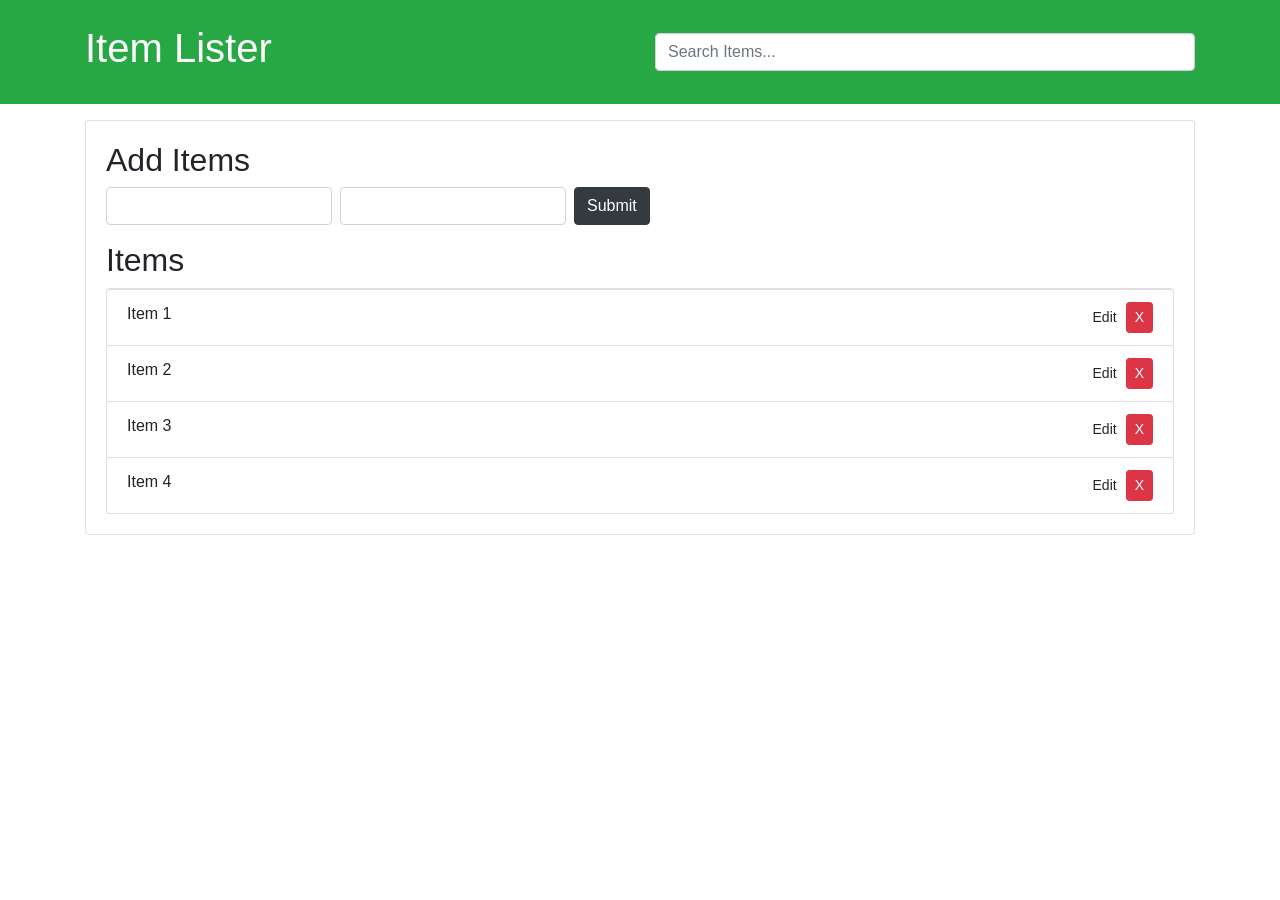
<file: index.html>
<!DOCTYPE html>
<html lang="en">
<head>
  <meta charset="UTF-8">
  <meta name="viewport" content="width=device-width, initial-scale=1.0">
  <meta http-equiv="X-UA-Compatible" content="ie=edge">
  <link rel="stylesheet" href="https://maxcdn.bootstrapcdn.com/bootstrap/4.0.0-beta/css/bootstrap.min.css" integrity="sha384-/Y6pD6FV/Vv2HJnA6t+vslU6fwYXjCFtcEpHbNJ0lyAFsXTsjBbfaDjzALeQsN6M" crossorigin="anonymous">
  <title>Item Lister</title>
</head>
<body>
  <header id="main-header" class="bg-success text-white p-4 mb-3">
    <div class="container">
      <div class="row">
        <div class="col-md-6">
            <h1 id="header-title">Item Lister</h1>
        </div>
        <div class="col-md-6 align-self-center">
            <input type="text" class="form-control" id="filter" placeholder="Search Items...">
        </div>
      </div>
    </div>
  </header>
  <div class="container">
    <div id="main" class="card card-body">
     <h2 class="title">Add Items</h2>
     <form id="addForm" class="form-inline mb-3">
       <input type="text" class="form-control mr-2" id="item">
       <input type="text" class="form-control mr-2" id="discription">
       <input type="submit" class="btn btn-dark" value="Submit">
     </form>
    <h2 class="title">Items</h2>
    <ul id="items" class="list-group">
      <li class="list-group-item">Item 1 <button class="btn btn-danger btn-sm float-right delete">X</button><button class="btn btn-default btn-sm float-right">Edit</button></li>
      <li class="list-group-item">Item 2 <button class="btn btn-danger btn-sm float-right delete">X</button><button class="btn btn-default btn-sm float-right">Edit</button></li>
      <li class="list-group-item">Item 3 <button class="btn btn-danger btn-sm float-right delete">X</button><button class="btn btn-default btn-sm float-right">Edit</button></li>
      <li class="list-group-item">Item 4 <button class="btn btn-danger btn-sm float-right delete">X</button><button class="btn btn-default btn-sm float-right">Edit</button></li>
    </ul>
   </div>
  </div>
<script src="script.js"></script>
</body>
</file>
